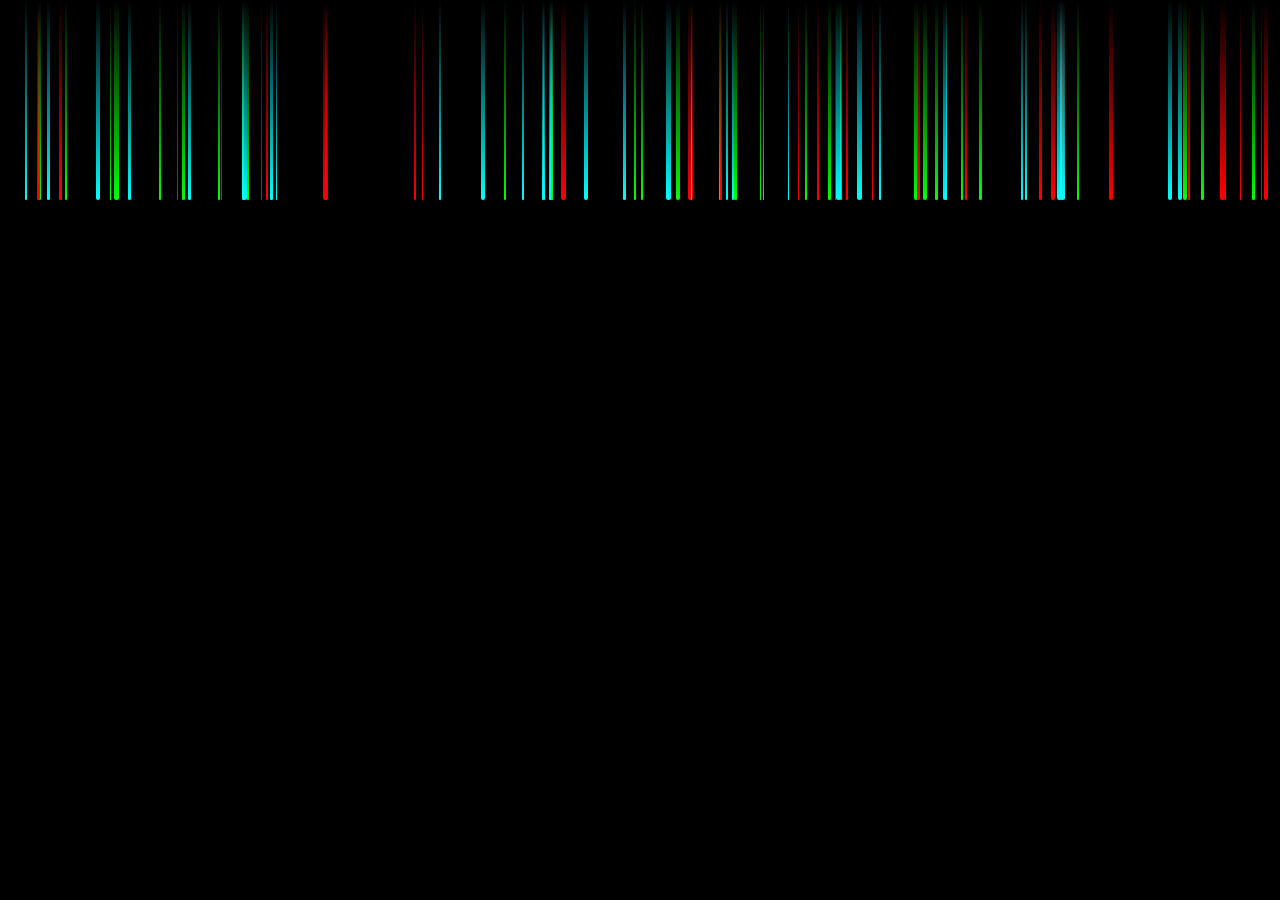
<file: colorful-rain/index.html>
<!DOCTYPE html>
<html lang="en">
<head>
  <meta charset="UTF-8">
  <meta http-equiv="X-UA-Compatible" content="IE=edge">
  <meta name="viewport" content="width=device-width, initial-scale=1.0">
  <link rel="stylesheet" href="style.css">
  <title>Colorful Rain</title>
</head>
<body>
  <script src="rain.js"></script>
</body>
</html>
</file>
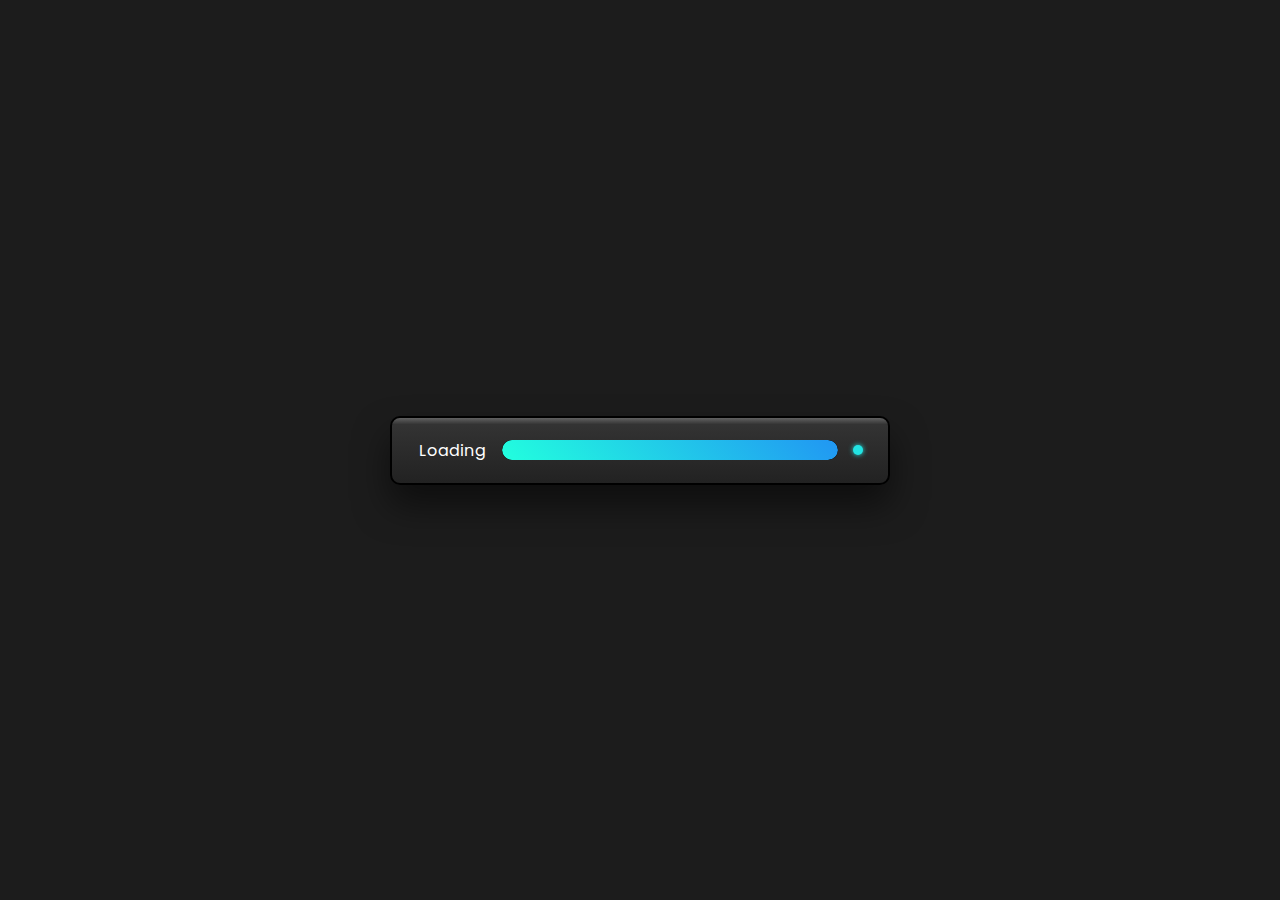
<file: loading-bar-css/index.html>
<!DOCTYPE html>
<html lang="en">
<head>
  <meta charset="UTF-8">
  <meta http-equiv="X-UA-Compatible" content="IE=edge">
  <meta name="viewport" content="width=device-width, initial-scale=1.0">
  <link rel="stylesheet" href="style.css">
  <title>Loading bar CSS</title>
</head>
<body>
  <div class="container">
    <div class="loading">
      <span class="text">Loading</span>
      <div class="percent">
        <div class="progress"></div>
      </div>
    </div>
  </div>
</body>
</html>
</file>
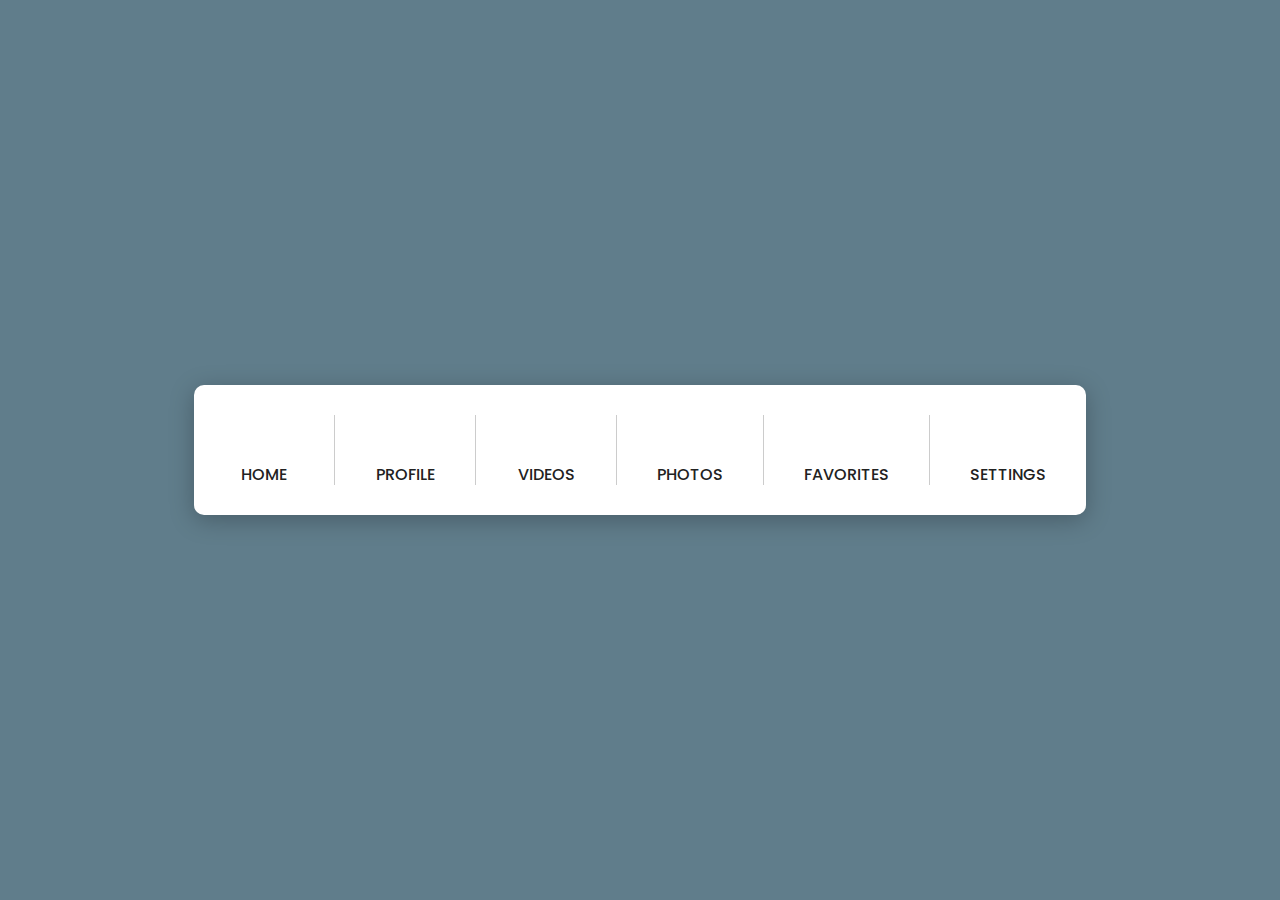
<file: responsive-navbar-01/index.html>
<!DOCTYPE html>
<html lang="en">
<head>
    <meta charset="UTF-8">
    <meta name="viewport" content="width=device-width, initial-scale=1.0">
    <title>Responsive Navbar 01</title>
    <link rel="stylesheet" href="https://cdnjs.cloudflare.com/ajax/libs/font-awesome/6.6.0/css/all.min.css" 
    integrity="sha512-Kc323vGBEqzTmouAECnVceyQqyqdsSiqLQISBL29aUW4U/M7pSPA/gEUZQqv1cwx4OnYxTxve5UMg5GT6L4JJg==" 
    crossorigin="anonymous" referrerpolicy="no-referrer" />
    <link rel="stylesheet" type="text/css" href="style.css">
</head>
<body>
    <ul class="tab">
        <li>
            <a href="#">
                <div class="icon">
                    <i class="fa-solid fa-house"></i>
                    <i class="fa-solid fa-house"></i>
                </div>
                <div class="text">
                    <span data-text="Home">
                        Home
                    </span>
                </div>
            </a>
        </li>
        <li>
            <a href="#">
                <div class="icon">
                    <i class="fa-solid fa-user"></i>
                    <i class="fa-solid fa-user"></i>
                </div>
                <div class="text">
                    <span data-text="Profile">
                        Profile
                    </span>
                </div>
            </a>
        </li>
        <li>
            <a href="#">
                <div class="icon">
                    <i class="fa-solid fa-video"></i>
                    <i class="fa-solid fa-video"></i>
                </div>
                <div class="text">
                    <span data-text="Videos">
                        Videos
                    </span>
                </div>
            </a>
        </li>
        <li>
            <a href="#">
                <div class="icon">
                    <i class="fa-solid fa-camera"></i>
                    <i class="fa-solid fa-camera"></i>
                </div>
                <div class="text">
                    <span data-text="Photos">
                        Photos
                    </span>
                </div>
            </a>
        </li>
        <li>
            <a href="#">
                <div class="icon">
                    <i class="fa-solid fa-star"></i>
                    <i class="fa-solid fa-star"></i>
                </div>
                <div class="text">
                    <span data-text="Favorites">
                        Favorites
                    </span>
                </div>
            </a>
        </li>
        <li>
            <a href="#">
                <div class="icon">
                    <i class="fa-solid fa-gear"></i>
                    <i class="fa-solid fa-gear"></i>
                </div>
                <div class="text">
                    <span data-text="Settings">
                        Settings
                    </span>
                </div>
            </a>
        </li>
    </ul>
</body>
</html>
</file>
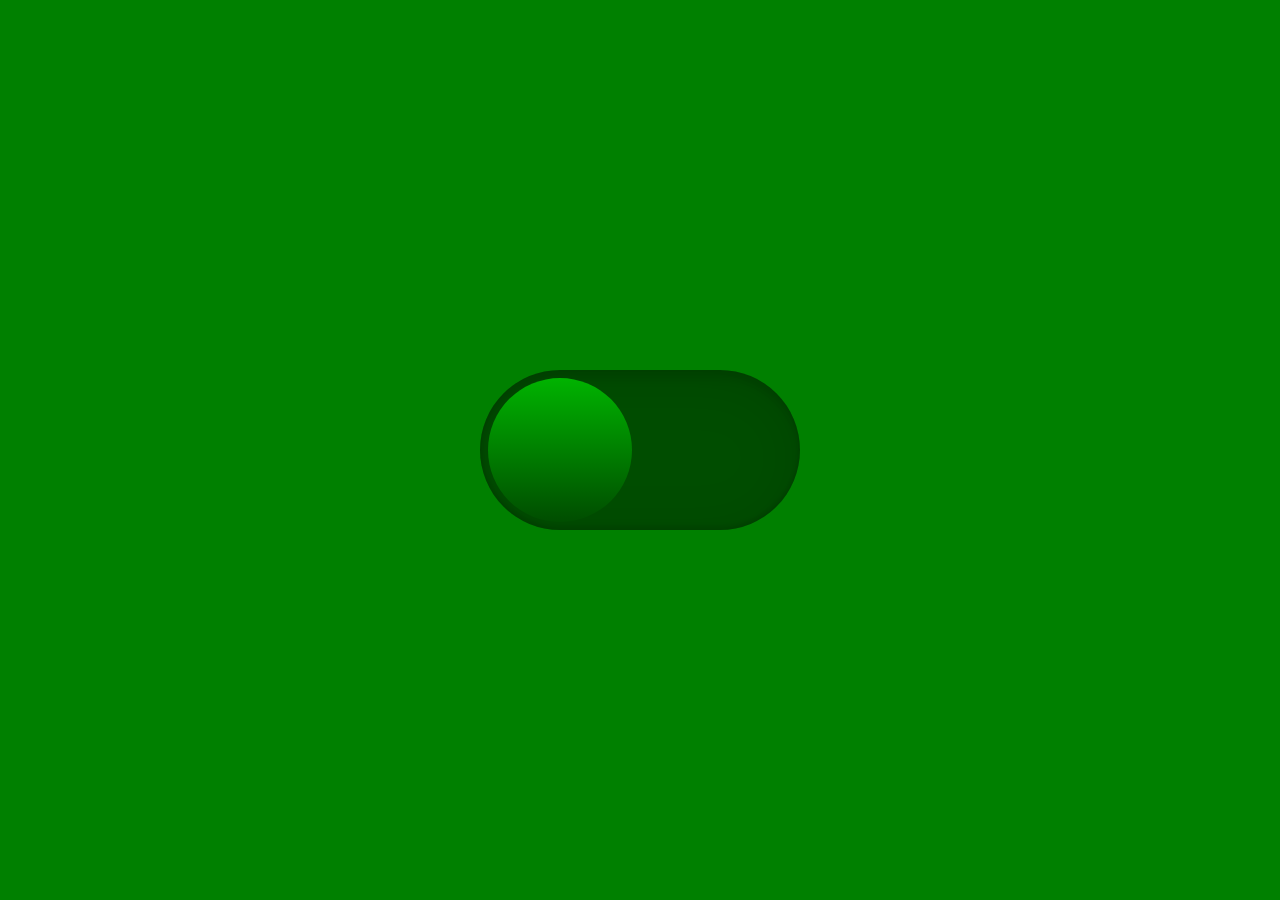
<file: toggle-button/index.html>
<!DOCTYPE html>
<html lang="en">
<head>
  <meta charset="UTF-8">
  <meta http-equiv="X-UA-Compatible" content="IE=edge">
  <meta name="viewport" content="width=device-width, initial-scale=1.0">
  <link rel="stylesheet" href="style.css">
  <title>Toggle Button</title>
</head>
<body>
  <div id="toggle">
    <i class="indicator"></i>
  </div>
  <script src="toggle.js"></script>
</body>
</html>
</file>
<file: colorful-rain/style.css>
* {
  margin: 0;
  padding: 0;
  box-sizing: border-box;
}

body {
  background: #000;
  min-height: 100vh;
  overflow: hidden;
}

i {
  position: absolute;
  height: 200px;
  background: linear-gradient(transparent, #fff);
  border-bottom-left-radius: 5px;
  border-bottom-right-radius: 5px;
  animation: rain 5s linear infinite;
}

i:nth-child(3n+1) {
  background: linear-gradient(transparent, #0ff);
}

i:nth-child(3n+2) {
  background: linear-gradient(transparent, #0f0);
}

i:nth-child(3n+3) {
  background: linear-gradient(transparent, #f00);
}

@keyframes rain {
  0% {
    transform: translateY(-200px);
  }
  100% {
    transform: translateY(calc(100vh + 200px));
  }
}
</file>
<file: loading-bar-css/style.css>
@import url('https://fonts.googleapis.com/css2?family=Poppins:wght@100;200;300;400;500;600;700;800;900&display=swap');

* {
  margin: 0;
  padding: 0;
  box-sizing: border-box;
  font-family: 'Poppins', sans-serif;
}

body {
  display: flex;
  justify-content: center;
  align-items: center;
  min-height: 100vh;
  background: #1c1c1c;
}

.container {
  position: relative;
  width: 500px;
}

.container .loading {
  position: relative;
  display: flex;
  align-items: center;
  background: linear-gradient(#616161 0%, #333 10%, #222);
  box-shadow: 0 20px 35px rgba(0, 0, 0, 0.5);
  border: 2px solid #000;
  border-radius: 10px;
  padding: 20px;
}

.container .loading::before {
  content: '';
  position: absolute;
  top: 0;
  left: 0;
  width: 100%;
  height: 50%;
  z-index: 10;
  pointer-events: none;
}

.container .loading::after {
  content: '';
  position: absolute;
  right: 25px;
  width: 10px;
  height: 10px;
  border-radius: 50%;
  background: #22e4e3;
  box-shadow: 0 0 5px #22e4e3;
  animation: lightPoint 1s linear infinite;
}

@keyframes lightPoint {
  0%, 49.99% {
    background: #22e4e3;
    box-shadow: 0 0 5px #22e4e3;
  }
  50%,100% {
    background: #111;
    box-shadow: none;
  }
}


.container .loading .text {
  position: relative;
  width: 80px;
  color: #fff;
  text-align: center;
  letter-spacing: 1px;
}

.container .loading .percent {
  position: relative;
  width: calc(100% - 120px);
  height: 20px;
  background: #151515;
  border-radius: 20px;
  margin: 0 10px;
  box-shadow: inset 0 0 10px #000;
  overflow: hidden;
}

.container .loading .percent .progress {
  position: absolute;
  top: 0;
  left: 0;
  width: 100%;
  height: 100%;
  background: linear-gradient(45deg, #22ffde, #2196f3);
  border-radius: 20px;
  animation: animate 6s ease-in-out infinite;
}

@keyframes animate {
  0% {
    width: 0;
    left: 0;
  }
  50% {
    width: 100%;
    left: 0;
  }
  100% {
    width: 100%;
    left: 100%;
  }
}
</file>
<file: responsive-navbar-01/style.css>
@import url('https://fonts.googleapis.com/css2?family=Poppins:wght@100;200;300;400;500;600;700;800;900&display=swap');

*{
    margin: 0;
    padding: 0;
    box-sizing: border-box;
    font-family: 'Poppins', sans-serif;
}

body {
    display: flex;
    justify-content: center;
    align-items: center;
    min-height: 100vh;
    background: #607d8b;
}

.tab {
    display: flex;
    position: relative;
    border-radius: 10px;
    padding: 30px 0;
    background: #FFFF;
    box-shadow: 0 5px 25px rgba(0, 0, 0, 0.25);
}

.tab li {
    display: block;
    list-style: none;
    text-align: center;
}

.tab li:not(:last-child) {
    border-right: 1px solid rgba(0, 0, 0, 0.2);
}

.tab li a {
    text-decoration: none;
    padding: 0 40px;
    display: block;
}

.tab li a .icon {
    min-width: 60px;
    height: 40px;
    text-align: center;
    margin: 0 auto 10px;
    overflow: hidden;
}

.tab li a .icon i {
    width: 100%;
    height: 100%;
    line-height: 40px;
    font-size: 2em;
    transition: 0.5s;
    -webkit-text-stroke: 2px #222;
    color: transparent;
}

.tab li a .icon i:last-child {
    color: #2196f3;
    -webkit-text-stroke: 0px #222;
    transform: translateY(-200%);
}

.tab li a:hover i {
    transform: translateY(100%);
}

.tab li a:hover i:last-child {
    transform: translateY(-100%);
}

.tab li a .text {
    display: block;
    position: relative;
    height: 20px;
    width: 100%;
    overflow: hidden;
    text-transform: uppercase;
    font-weight: 500;
}

.tab li a .text span {
    display: block;
    position: relative;
    color: #222;
    font-size: 1em;
    line-height: 20px;
    transition: 0.5s;
}

.tab li a .text span::before {
    content: attr(data-text);
    position: absolute;
    top: 100%;
    left: 0;
    width: 100%;
    height: 100%;
    color: #2196f3;
}

.tab li a:hover .text span {
    transform: translateY(-20px);
}

/*RESPONSIVE*/
@media(max-width: 768px) {
    .tab {
        flex-direction: column;
        padding: 20px 30px;
        width: 300px;
    }

    .tab li a {
        display: flex;
        justify-content: center;
        align-items: center;
        gap: 10px;
        padding: 20px 0;
    }

    .tab li:not(:last-child) {
        border-right: none;
        border-bottom: 1px solid rgba(0, 0, 0, 0.2);
    }

    .tab li a .icon {
        margin: 0 auto;
    }

    .tab li a .text {
        text-align: start;
    }
}
</file>
<file: toggle-button/style.css>
* {
  margin: 0;
  padding: 0;
  box-sizing: border-box;
}

body {
  display: flex;
  align-items: center;
  justify-content: center;

  background: #008000;
  min-height: 100vh;
}

body.active {
  background: #e6e600;
}

#toggle {
  cursor: pointer;

  position: relative;
  display: block;

  width: 320px;
  height: 160px;
  background: #004d00;
  border-radius: 160px;
  transition: 0.5s;
  box-shadow: inset 0 8px 60px rgba(0, 0, 0, 0.1),
              inset 0 8px 8px rgba(0, 0, 0, 0.1),
              inset 0 -4px 4px rgba(0, 0, 0, 0.1);
}

#toggle.active {
  background:  #e6e600;
  box-shadow: inset 0 8px 60px rgba(0, 0, 0, 0.1),
              inset 0 8px 8px rgba(0, 0, 0, 0.1),
              inset 0 -4px 4px rgba(0, 0, 0, 0.05);
}

#toggle .indicator {
  position: absolute;
  width: 160px;
  height: 160px;
  top: 0;
  left: 0;
  border-radius: 50%;
  background: linear-gradient(to bottom, #00b300, #004d00);
  transform: scale(0.9);

  transition: 0.5s;
}

#toggle.active .indicator {
  left: 160px;
  background: linear-gradient(to top,  #ffff4d, #e6e600);
  box-shadow: 0 8px 20px rgba(0, 0, 0, 0.1),
              inset 0 4px 4px rgba(255, 255, 255, 0.2),
              inset 0 -4px 4px rgba(255, 255, 255, 0.2);
}
</file>
